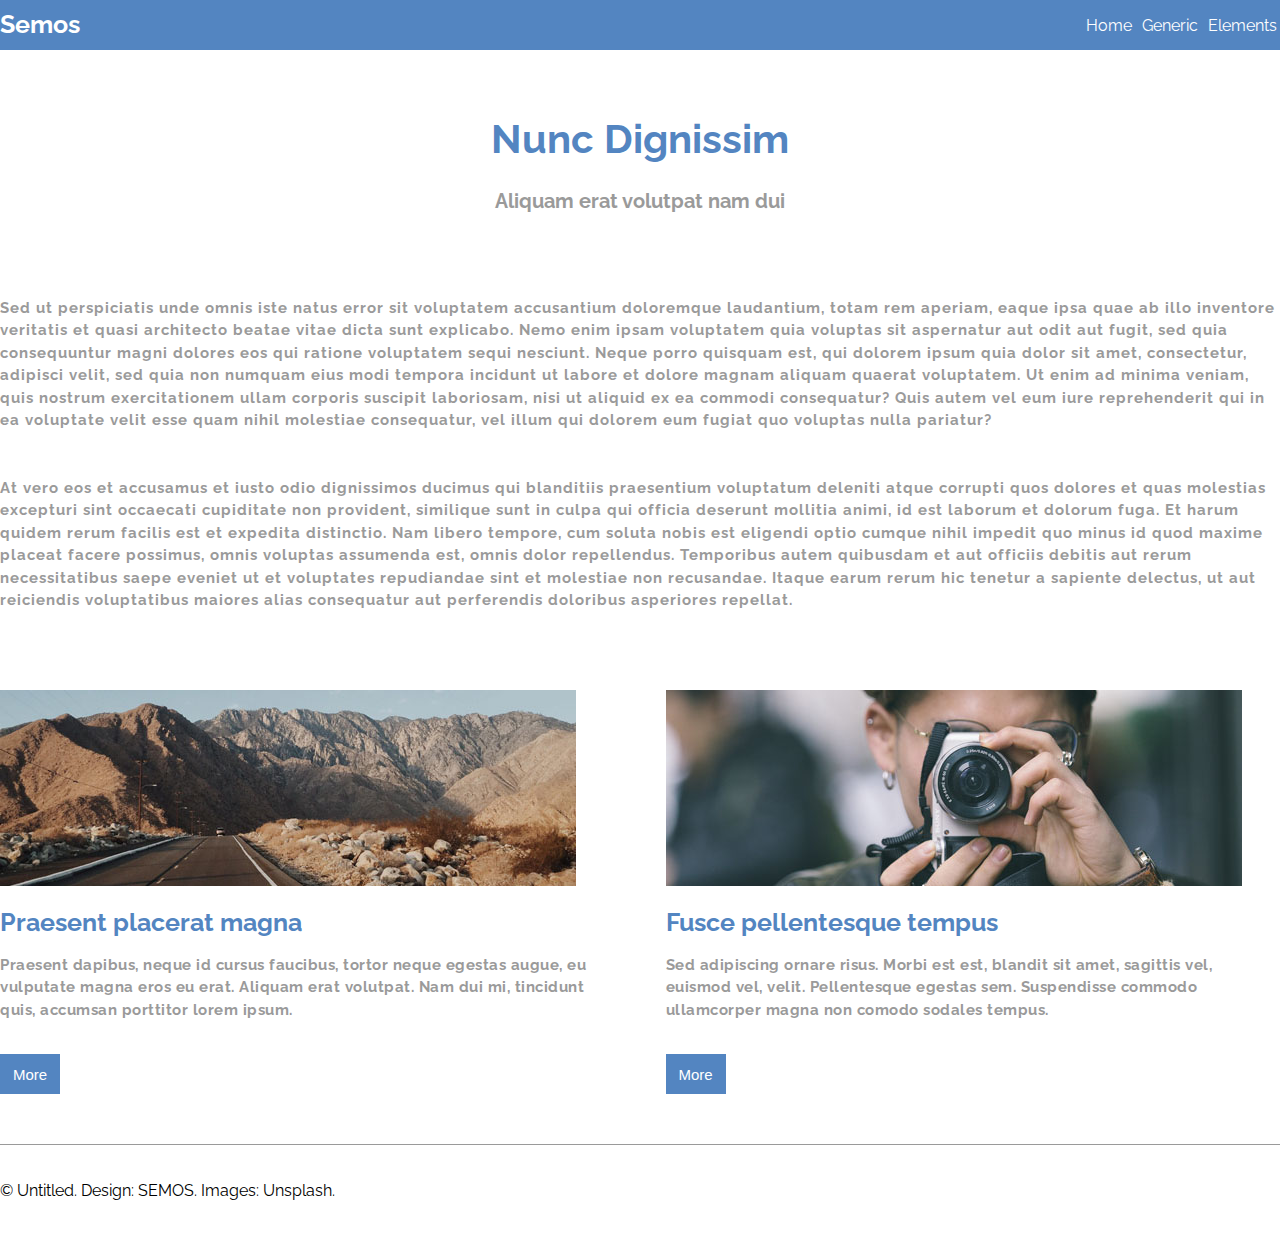
<file: generic/index.html>
<!DOCTYPE html>
<html lang="en">

<head>
    <meta charset="UTF-8">
    <link href="style.css" rel="stylesheet" type="text/css">
    <meta name="viewport" content="width=device-width, initial-scale=1.0">
    <link rel="preconnect" href="https://fonts.googleapis.com">
    <link rel="preconnect" href="https://fonts.gstatic.com" crossorigin>
    <link href="https://fonts.googleapis.com/css2?family=Raleway:wght@100&display=swap" rel="stylesheet">
</head>
<body>
    <header class="full-width blue-background">
        <div class="inner">
            <div class="navigation-wrap">
                <div class="logo">Semos</div>
                <nav class="navigation-bar">
                    <ul>
                        <li><a href="index.html">Home</a></li>
                        <li><a href="generic.html">Generic</a></li>
                        <li><a href="elements.html">Elements</a></li>
                    </ul>
                </nav>
            </div>
        </div>
    </header>
    <div style="clear:both"></div>
    <section class="full-width">
        <div class="inner">
            <div class="main-text">
                <h1>Nunc Dignissim</h1>
                <h3>Aliquam erat volutpat nam dui</h3>
                <p>Sed ut perspiciatis unde omnis iste natus error sit voluptatem accusantium doloremque laudantium, totam rem aperiam, eaque ipsa quae ab illo inventore veritatis et quasi architecto beatae vitae dicta sunt explicabo. Nemo enim ipsam voluptatem quia voluptas sit aspernatur aut odit aut fugit, sed quia consequuntur magni dolores eos qui ratione voluptatem sequi nesciunt. Neque porro quisquam est, qui dolorem ipsum quia dolor sit amet, consectetur, adipisci velit, sed quia non numquam eius modi tempora incidunt ut labore et dolore magnam aliquam quaerat voluptatem. Ut enim ad minima veniam, quis nostrum exercitationem ullam corporis suscipit laboriosam, nisi ut aliquid ex ea commodi consequatur? Quis autem vel eum iure reprehenderit qui in ea voluptate velit esse quam nihil molestiae consequatur, vel illum qui dolorem eum fugiat quo voluptas nulla pariatur?<br><br><br>
                    At vero eos et accusamus et iusto odio dignissimos ducimus qui blanditiis praesentium voluptatum deleniti atque corrupti quos dolores et quas molestias excepturi sint occaecati cupiditate non provident, similique sunt in culpa qui officia deserunt mollitia animi, id est laborum et dolorum fuga. Et harum quidem rerum facilis est et expedita distinctio. Nam libero tempore, cum soluta nobis est eligendi optio cumque nihil impedit quo minus id quod maxime placeat facere possimus, omnis voluptas assumenda est, omnis dolor repellendus. Temporibus autem quibusdam et aut officiis debitis aut rerum necessitatibus saepe eveniet ut et voluptates repudiandae sint et molestiae non recusandae. Itaque earum rerum hic tenetur a sapiente delectus, ut aut reiciendis voluptatibus maiores alias consequatur aut perferendis doloribus asperiores repellat.</p>
            </div>
        </div>
    </section>
    <div style="clear:both"></div>
    <section class="full-width">
        <div class="inner">
            <div class="photos">
                <div class="photo-one">
                    <img src="../generic/images/pic01.jpg" alt="landscape">
                    <h1>Praesent placerat magna</h1>
                    <p>Praesent dapibus, neque id cursus faucibus, tortor neque egestas augue, eu vulputate magna eros eu erat. Aliquam erat volutpat. Nam dui mi, tincidunt quis, accumsan porttitor lorem ipsum.</p>
                    <button>More</button>
                </div>
                <div class="photo-two">
                    <img src="../generic/images/pic02.jpg" alt="girlphoto">
                    <h1>Fusce pellentesque tempus</h1>
                    <p>Sed adipiscing ornare risus. Morbi est est, blandit sit amet, sagittis vel, euismod vel, velit. Pellentesque egestas sem. Suspendisse commodo ullamcorper magna non comodo sodales tempus.</p>
                    <button>More</button>
                </div>
            </div>
        </div>
    </section>
    <div style="clear:both"></div>
    <footer>
        <div class="full-width">
        <p>© Untitled. Design: SEMOS. Images: Unsplash.</p>
        <!-- <img src="../generic/" alt="facebook">
        <img src="../generic/icons/twitter.png" alt="twitter">
        <img src="../generic/icons/linkedin.png" alt="LInkedIn"> -->
    </footer>
        </div>
</body>
</html>
</file>
<file: generic/style.css>
body{
    font-family: 'Raleway', sans-serif;
    margin: 0px;
}
.full-width{
    width: 100%;
}

.inner{
    width: 1280px;
    height: 500px;
    margin: 0 auto;
}
header{
    background-color: #5385c1;
    height: 50px;
}
.logo{
   float: left;
   font-size: 25px;
   margin-top: 9px;
   font-weight: bold;
   color: white;
}

nav{
    float: right;
}

.navigation-bar ul li{
    text-align: center;
    display: inline;
    padding: 3px;
}

.navigation-bar ul li a{
    text-decoration: none;
    color: white; 
}

/* main text */

.main-text h1{
    text-align: center;
    margin-top: 5%;
    color: #5385c1;
    font-size: 40px;
}

.main-text h3 {
    text-align: center;
    color: #9a9a9a ;
    font-size: 20px;
    padding-bottom: 5%;
}

.main-text p{
    text-align: left;
    color: #9a9a9a;
    font-size: 15px;
    font-weight: bold;
    line-height: 1.5;
    letter-spacing: 1px;
}

.photo-one{
    width: 48%;
    margin-right: 2%;
    float: left;
    padding-top: 75px;
    padding-bottom: 50px;
}
.photo-one h1{
    color: #5385c1;
    font-size: 25px;
}

.photo-one p{
    color:#9a9a9a;
    font-size: 15px;
    font-weight: bold;
    letter-spacing: 0.5px;
    padding-bottom: 3%;
    text-align: left;
    line-height: 1.5;
}
.photo-two{
    width: 48%;
    margin-left: 2%;
    float: left;
    padding-top: 75px;
    padding-bottom: 50px;
}
.photo-two h1{
    color: #5385c1;
    font-size: 25px;
}
.photo-two p{
    color:#9a9a9a;
    font-size: 15px;
    font-weight: bold;
    letter-spacing: 0.5px;
    padding-bottom: 3%;
    text-align: left;
    line-height: 1.5;
}

button{
    height: 40px;
    width: 60px;
    font-size: 15px;
    color: white;
    background-color: #5385c1;
    border: none;
}
/* Footer */

footer{
    width: 1280px;
    margin: 0 auto;
    border-top: 1px solid #9a9a9a;
}
footer p{
    
    padding-top: 20px;
    padding-bottom: 20px;
    float: left;
}
footer img{
    width: 15px;
    padding-top: 20px;
    padding-bottom: 20px;
    float: left;
}

@media (max-width:768px){
    .inner {
        width:85%;
        height: 0%;
      }
      .navigation-bar{
          display: none;
      }
      .main-text{
        width: 100%;
        height: 0%;
      }
      .main-text h1 h3 p {
        text-align: center;
      }
      
      .photos{
        width: 100%;
       
        /* margin-left: 5%; */
      }

      .photos img{
        width: 100%;
      }
      .photo-one{
        float: none;
        display: inline;
      }

      .photo-one h1  {
        text-align: center;
      }
      
      .photo-one p  {
        text-align: center;
      }
      
      button{
        width: 100%;
      }
 
      .photo-two{
        width: 100%;
        margin: 0 auto;
      }
    
     .photo-two h1 {
        text-align: center;
     }

     .photo-two p {
        text-align: center;
     }

     footer {
        width: 84%;
     }
}
</file>
